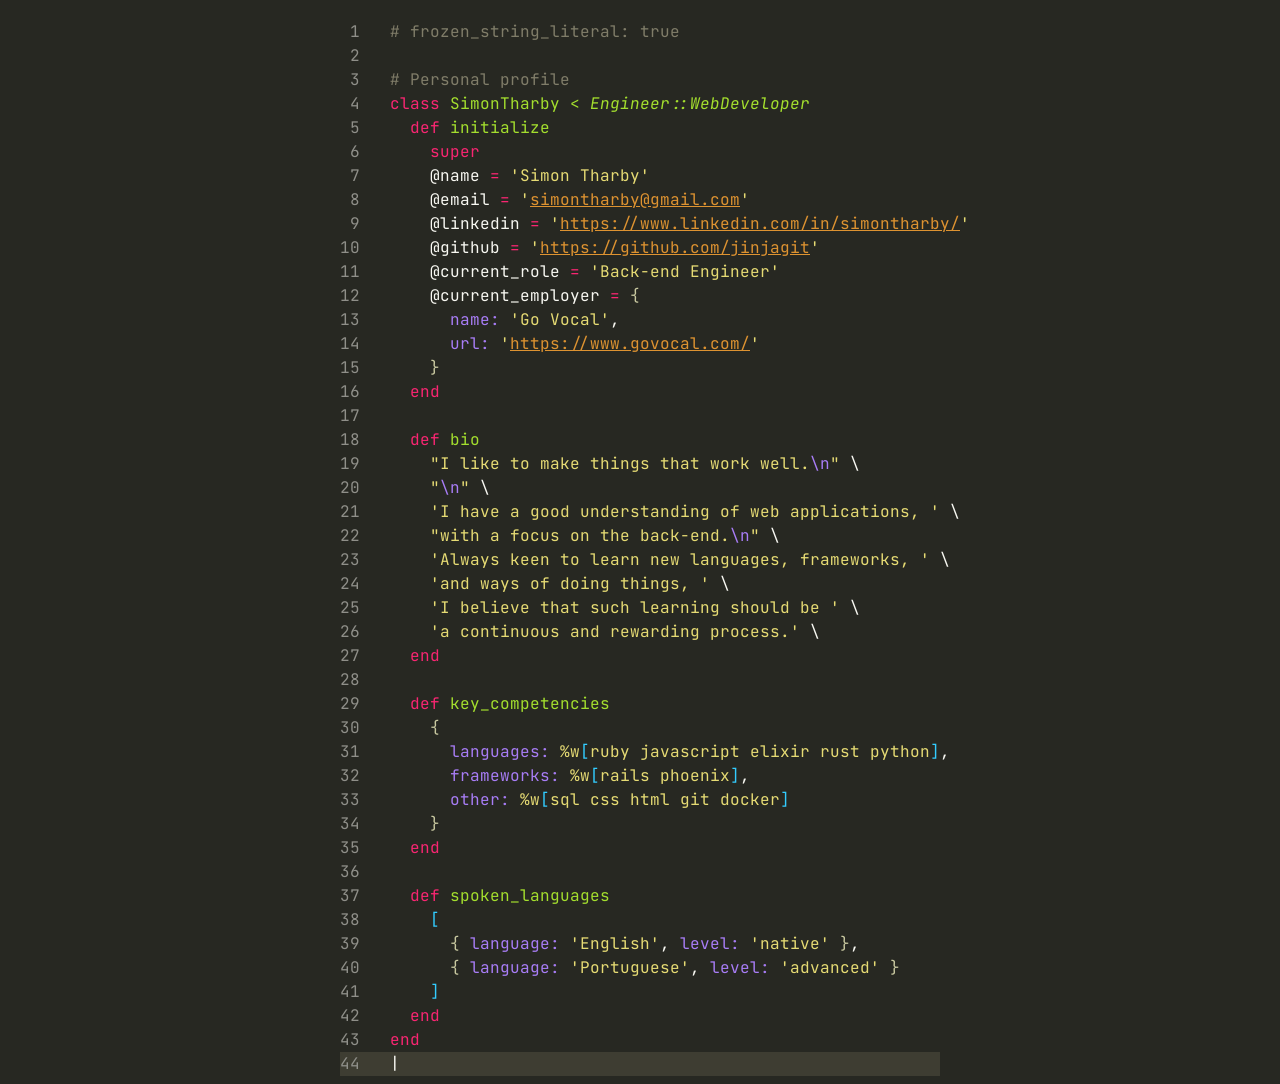
<file: index.html>
<!doctype html>
<html xmlns:og="http://ogp.me/ns#">
<html lang="en">
  <head>
    <meta charset="utf-8">
    <meta http-equiv="Cache-control" content="public">
    <meta name="viewport" content="width=device-width, initial-scale=1.0">
    <meta property="og:title" content="Profile: Simon Tharby">
    <meta property="og:image" content="https://simontharby.com/img/profile-screen.png" />
    <meta property="og:url" content="https://simontharby.com/" />
    <link rel="shortcut icon" href="img/favicon.ico" type="image/x-icon">
    <link rel="apple-touch-icon" sizes="180x180" href="img/apple-touch-icon.png">
    <link rel="icon" type="image/png" sizes="32x32" href="img/favicon-32x32.png">
    <link rel="icon" type="image/png" sizes="16x16" href="img/favicon-16x16.png">
    <link rel="manifest" href="/site.webmanifest">
    <link rel="mask-icon" href="img/safari-pinned-tab.svg" color="#5bbad5">
    <meta name="msapplication-TileColor" content="#da532c">
    <meta name="theme-color" content="#333333">
    <title>Simon Tharby</title>
    <link rel="preconnect" href="https://fonts.googleapis.com">
    <link rel="preconnect" href="https://fonts.gstatic.com" crossorigin>
    <link href="https://fonts.googleapis.com/css2?family=JetBrains+Mono&display=swap" rel="stylesheet">
    <link rel="stylesheet" href="./css/custom.css">
  </head>
  <body class="jb-mono">
    <div style="margin-top:20px;">
      <div style="width:600px;margin:0 auto;">
        <div><span class="num">&nbsp;1&nbsp;&nbsp;&nbsp;</span><span class="comment"># frozen_string_literal: true</span></div>
        <div><span class="num">&nbsp;2&nbsp;&nbsp;&nbsp;</span></div>
        <div><span class="num">&nbsp;3&nbsp;&nbsp;&nbsp;</span><span class="comment"># Personal profile</span></div>
        <div><span class="num">&nbsp;4&nbsp;&nbsp;&nbsp;</span><span class="red">class&nbsp;</span><span class="green"><span>SimonTharby <&nbsp;</span><span style="font-style:italic;">Engineer::WebDeveloper</span></span></div>
        <div><span class="num">&nbsp;5&nbsp;&nbsp;&nbsp;</span><span class="red">&nbsp;&nbsp;def&nbsp;</span><span class="green">initialize</span></div>
        <div><span class="num">&nbsp;6&nbsp;&nbsp;&nbsp;</span><span class="red">&nbsp;&nbsp;&nbsp;&nbsp;super</span></div>
        <div><span class="num">&nbsp;7&nbsp;&nbsp;&nbsp;</span><span class="white">&nbsp;&nbsp;&nbsp;&nbsp;@name&nbsp;</span><span class="red">=&nbsp;</span><span class="yellow">'Simon Tharby'</span></div>
        <div><span class="num">&nbsp;8&nbsp;&nbsp;&nbsp;</span><span class="white">&nbsp;&nbsp;&nbsp;&nbsp;@email&nbsp;</span><span class="red">=&nbsp;</span><span class="yellow">'</span><a href="mailto: simontharby@gmail.com"><span class="link">simontharby@gmail.com</span></a><span class="yellow">'</span></div>
        <div><span class="num">&nbsp;9&nbsp;&nbsp;&nbsp;</span><span class="white">&nbsp;&nbsp;&nbsp;&nbsp;@linkedin&nbsp;</span><span class="red">=&nbsp;</span><span class="yellow">'</span><a href="https://www.linkedin.com/in/simontharby/" target="_blank"><span class="link">https://www.linkedin.com/in/simontharby/</span></a><span class="yellow">'</span></div>
        <div><span class="num">10&nbsp;&nbsp;&nbsp;</span><span class="white">&nbsp;&nbsp;&nbsp;&nbsp;@github&nbsp;</span><span class="red">=&nbsp;</span><span class="yellow">'</span><a href="https://github.com/jinjagit" target="_blank"><span class="link">https://github.com/jinjagit</span></a><span class="yellow">'</span></div>
        <div><span class="num">11&nbsp;&nbsp;&nbsp;</span><span class="white">&nbsp;&nbsp;&nbsp;&nbsp;@current_role&nbsp;</span><span class="red">=&nbsp;</span><span class="yellow">'Back-end Engineer'</span></div>
        <div><span class="num">12&nbsp;&nbsp;&nbsp;</span><span class="white">&nbsp;&nbsp;&nbsp;&nbsp;@current_employer&nbsp;</span><span class="red">=&nbsp;</span><span class="curly">{</span></div>
        <div><span class="num">13&nbsp;&nbsp;&nbsp;</span><span class="purple">&nbsp;&nbsp;&nbsp;&nbsp;&nbsp;&nbsp;name:&nbsp;</span><span class="yellow">'Go Vocal'</span><span class="white">,</span></div>
        <div><span class="num">14&nbsp;&nbsp;&nbsp;</span><span class="purple">&nbsp;&nbsp;&nbsp;&nbsp;&nbsp;&nbsp;url:&nbsp;</span><span class="yellow">'</span></span><a href="https://www.govocal.com/" target="_blank"><span class="link">https://www.govocal.com/</span></a><span class="yellow">'</span></div>
        <div><span class="num">15&nbsp;&nbsp;&nbsp;</span><span class="curly">&nbsp;&nbsp;&nbsp;&nbsp;}</span></div>
        <div><span class="num">16&nbsp;&nbsp;&nbsp;</span><span class="red">&nbsp;&nbsp;end</span></div>
        <div><span class="num">17&nbsp;&nbsp;&nbsp;</span></div>
        <div><span class="num">18&nbsp;&nbsp;&nbsp;</span><span class="red">&nbsp;&nbsp;def&nbsp;</span><span class="green">bio</span></div>
        <div><span class="num">19&nbsp;&nbsp;&nbsp;</span><span class="yellow">&nbsp;&nbsp;&nbsp;&nbsp;"I like to make things that work well.</span><span class="purple">\n</span><span class="yellow">"&nbsp;</span><span class="white">\</span></div>
        <div><span class="num">20&nbsp;&nbsp;&nbsp;</span><span class="yellow">&nbsp;&nbsp;&nbsp;&nbsp;"</span><span class="purple">\n</span><span class="yellow">"&nbsp;</span><span class="white">\</span></div>
        <div><span class="num">21&nbsp;&nbsp;&nbsp;</span><span class="yellow">&nbsp;&nbsp;&nbsp;&nbsp;'I have a good understanding of web applications, '&nbsp;</span><span class="white">\</span></div>
        <div><span class="num">22&nbsp;&nbsp;&nbsp;</span><span class="yellow">&nbsp;&nbsp;&nbsp;&nbsp;"with a focus on the back-end.</span><span class="purple">\n</span><span class="yellow">"&nbsp;</span><span class="white">\</span></div>
        <div><span class="num">23&nbsp;&nbsp;&nbsp;</span><span class="yellow">&nbsp;&nbsp;&nbsp;&nbsp;'Always keen to learn new languages, frameworks, '&nbsp;</span><span class="white">\</span></div>
        <div><span class="num">24&nbsp;&nbsp;&nbsp;</span><span class="yellow">&nbsp;&nbsp;&nbsp;&nbsp;'and ways of doing things, '&nbsp;</span><span class="white">\</span></div>
        <div><span class="num">25&nbsp;&nbsp;&nbsp;</span><span class="yellow">&nbsp;&nbsp;&nbsp;&nbsp;'I believe that such learning should be '&nbsp;</span><span class="white">\</span></div>
        <div><span class="num">26&nbsp;&nbsp;&nbsp;</span><span class="yellow">&nbsp;&nbsp;&nbsp;&nbsp;'a continuous and rewarding process.'&nbsp;</span><span class="white">\</span></div>
        <div><span class="num">27&nbsp;&nbsp;&nbsp;</span><span class="red">&nbsp;&nbsp;end</span></div>
        <div><span class="num">28&nbsp;&nbsp;&nbsp;</span></div>
        <div><span class="num">29&nbsp;&nbsp;&nbsp;</span><span class="red">&nbsp;&nbsp;def&nbsp;</span><span class="green">key_competencies</span></div>
        <div><span class="num">30&nbsp;&nbsp;&nbsp;</span><span class="curly">&nbsp;&nbsp;&nbsp;&nbsp;{</span></div>
        <div><span class="num">31&nbsp;&nbsp;&nbsp;</span><span class="purple">&nbsp;&nbsp;&nbsp;&nbsp;&nbsp;&nbsp;languages:&nbsp;</span><span class="yellow">%w</span><span class="blue">[</span><span class="yellow">ruby javascript elixir rust python</span><span class="blue">]</span><span class="white">,</span></div>
        <div><span class="num">32&nbsp;&nbsp;&nbsp;</span><span class="purple">&nbsp;&nbsp;&nbsp;&nbsp;&nbsp;&nbsp;frameworks:&nbsp;</span><span class="yellow">%w</span><span class="blue">[</span><span class="yellow">rails phoenix</span><span class="blue">]</span><span class="white">,</span></div>
        <div><span class="num">33&nbsp;&nbsp;&nbsp;</span><span class="purple">&nbsp;&nbsp;&nbsp;&nbsp;&nbsp;&nbsp;other:&nbsp;</span><span class="yellow">%w</span><span class="blue">[</span><span class="yellow">sql css html git docker</span><span class="blue">]</span></div>
        <div><span class="num">34&nbsp;&nbsp;&nbsp;</span><span class="curly">&nbsp;&nbsp;&nbsp;&nbsp;}</span></div>
        <div><span class="num">35&nbsp;&nbsp;&nbsp;</span><span class="red">&nbsp;&nbsp;end</span></div>
        <div><span class="num">36&nbsp;&nbsp;&nbsp;</span></div>
        <div><span class="num">37&nbsp;&nbsp;&nbsp;</span><span class="red">&nbsp;&nbsp;def&nbsp;</span><span class="green">spoken_languages</span></div>
        <div><span class="num">38&nbsp;&nbsp;&nbsp;</span><span class="blue">&nbsp;&nbsp;&nbsp;&nbsp;[</span></div>
        <div><span class="num">39&nbsp;&nbsp;&nbsp;</span><span class="curly">&nbsp;&nbsp;&nbsp;&nbsp;&nbsp;&nbsp;{&nbsp;</span><span class="purple">language:&nbsp;</span><span class="yellow">'English'</span><span class="white">,&nbsp;</span><span class="purple">level:&nbsp;</span><span class="yellow">'native'&nbsp;</span><span class="curly">}</span><span class="white">,</span></div>
        <div><span class="num">40&nbsp;&nbsp;&nbsp;</span><span class="curly">&nbsp;&nbsp;&nbsp;&nbsp;&nbsp;&nbsp;{&nbsp;</span><span class="purple">language:&nbsp;</span><span class="yellow">'Portuguese'</span><span class="white">,&nbsp;</span><span class="purple">level:&nbsp;</span><span class="yellow">'advanced'&nbsp;</span><span class="curly">}</span></div>
        <div><span class="num">41&nbsp;&nbsp;&nbsp;</span><span class="blue">&nbsp;&nbsp;&nbsp;&nbsp;]</span></div>
        <div><span class="num">42&nbsp;&nbsp;&nbsp;</span><span class="red">&nbsp;&nbsp;end</span></div>
        <div><span class="num">43&nbsp;&nbsp;&nbsp;</span><span class="red">end</span></div>
        <div class="last_line"><span class="num">44&nbsp;&nbsp;&nbsp;</span><span class="white blink">|</span></div>
      </div>
    </div>
  </body>
</html>
</file>
<file: css/custom.css>
:root {
  --body-bg-color: #272822;
  --line_num-color: #8f8f89;
  --comment-color: #807d69;
  --red-color: #f92672;
  --green-color: #a4df2e;
  --whiteish-color: #f8f8f2;
  --yellow-color: #e6db74;
  --link-color: #de9331;
  --link-hover-color: #e5aa5d;
  --curly-color: #c8c8a0;
  --purple-color: #a87df6;
  --blue-color: #33ccff;
  --last_line-color: #3e3d32;
}

.jb-mono { font-family: 'JetBrains Mono', monospace; }

body {
  background-color: var(--body-bg-color);
  white-space: nowrap;
}

@media (max-width:600px) {
  body { zoom: 75%; }
}

div {
  line-height: 24px;
}

.num {
  color: var(--line_num-color);
}

.comment {
  color: var(--comment-color);
}

.red {
  color: var(--red-color);
}

.green {
  color: var(--green-color);
}

.white {
  color: var(--whiteish-color);
}

.yellow {
  color: var(--yellow-color);
}

.link {
  color: var(--link-color);
  text-decoration: underline;
}

.link:hover {
  color: var(--link-hover-color);
}

.curly {
  color: var(--curly-color);
}

.purple {
  color: var(--purple-color);
}

.blue {
  color: var(--blue-color);
}

.last_line {
  background: var(--last_line-color);
}

.blink {
  animation: blinking 1s infinite;
}

@keyframes blinking{
  0% { color: var(--whiteish-color); }
  50% { color: var(--whiteish-color); }
  51% { color: transparent; }
  100% { color:transparent; }
}
</file>
